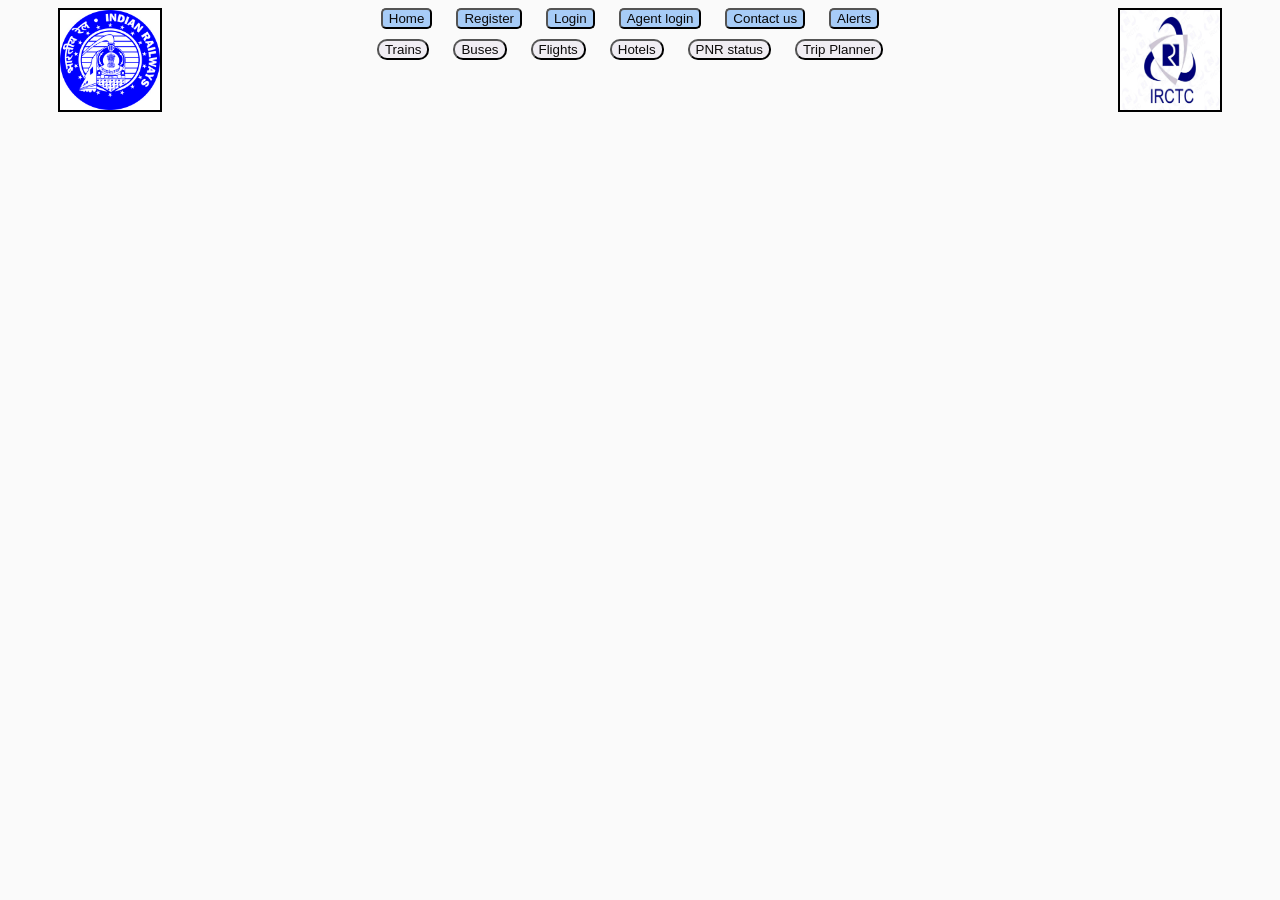
<file: Actual.html>
<!DOCTYPE html>
<html lang="en">
<head>
    <meta charset="UTF-8">
    <meta http-equiv="X-UA-Compatible" content="IE=edge">
    <meta name="viewport" content="width=device-width, initial-scale=1.0">
    <title>IRCTC</title>
    <link rel="stylesheet" href="./css/act.css">

</head>
<body >
    <img src="./pics/logo1.png" alt="" class="logo1">
    <img src="./pics/logo2.jpg" alt="" class="logo2">
    <div class="up">
        <button id="b1">Home</button>
        <button id="b1"><a target="name" href="lecture7.html" class="buttonprimary"> Register</a></button>
        <button id="b1"><a href="./login/login.html" class="buttonprimary"> Login</a></button>
        <button id="b1"><a href=""></a> Agent login</button>
        <button id="b1">Contact us</button>
        <button id="b1">Alerts</button>
    </div>
    
    <div class="sec">
        <button id="b2"><a class="buttonlink" id="a2" href="https://www.airindia.in/">Trains</a> </button>
        <button id="b2"><a class="buttonlink" id="a2" href="https://www.redbus.in/">Buses</a> </button>
        <button id="b2"><a class="buttonlink" id="a2" href="https://www.airindia.in/">Flights</a> </button>
        <button id="b2"><a class="buttonlink" id="a2" href="https://www.airindia.in/">Hotels</a> </button>
        <button id="b2"><a class="buttonlink" href="https://www.indianrail.gov.in/enquiry/PNR/PnrEnquiry.html?locale=en">PNR status</a> </button>
        <button id="b2"><a class="buttonlink" id="a2" href="https://www.inspirock.com/">Trip Planner</a> </button>
    </div>

<script type="text/javascript" src="./js/jquery.js"></script>


</body>
</html>
</file>
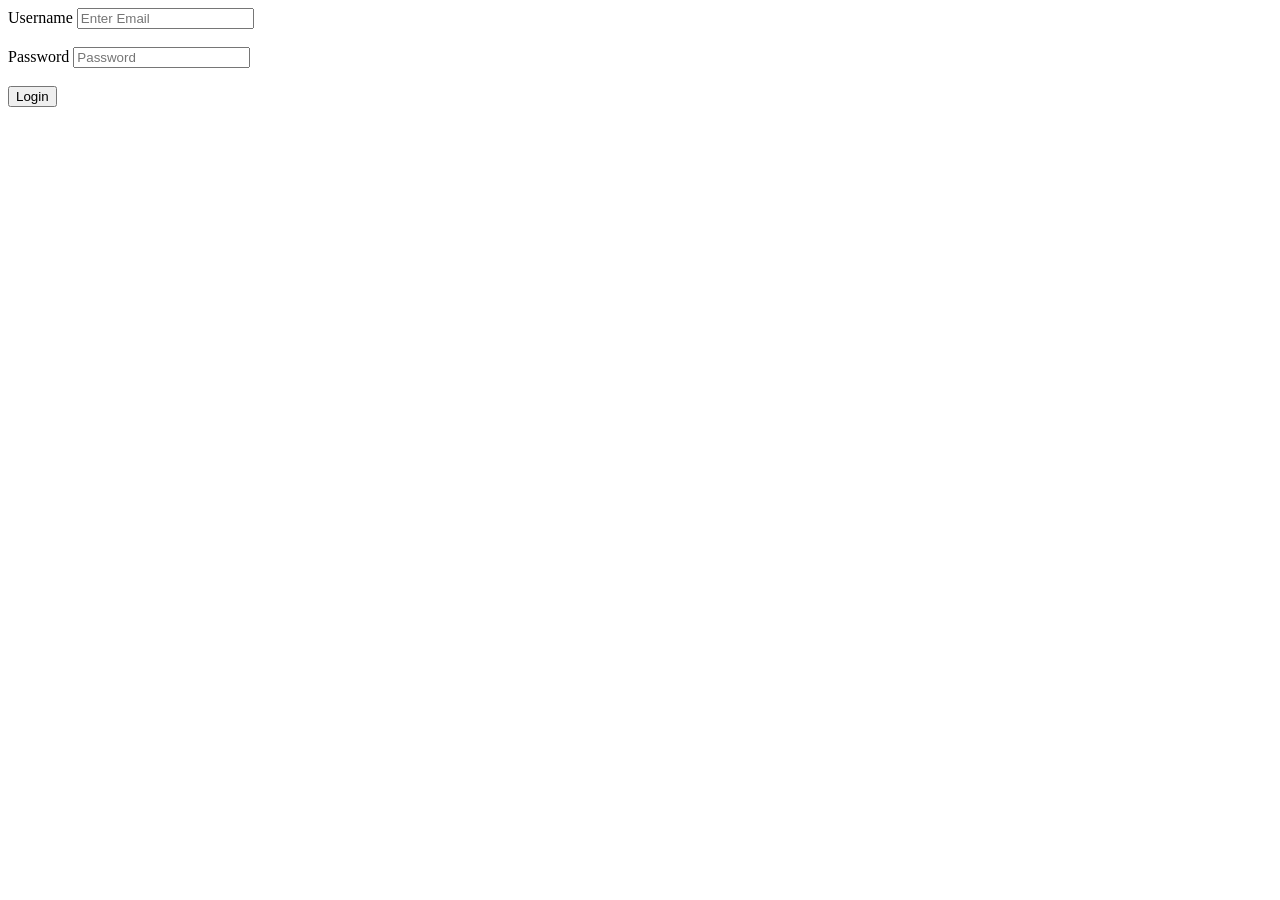
<file: agentLogin.html>
<!DOCTYPE html>
<html lang="en">
<head>
    <meta charset="UTF-8">
    <meta http-equiv="X-UA-Compatible" content="IE=edge">
    <meta name="viewport" content="width=device-width, initial-scale=1.0">
    <title>Document</title>
</head>
<body>
    <div class="agentLogin">
        <form action="./php/agentLogin.php" method="post">
            <label for="userName">Username</label>
            <input type="text" id="userName" name="userName" placeholder="Enter Email"><br><br>
            <label for="password">Password</label>
            <input type="password" id="password" name="password" placeholder="Password"><br><br>
            <input type="submit" id="submit" name="submit" value="Login">
        </form>
    </div>
</body>
</html>
</file>
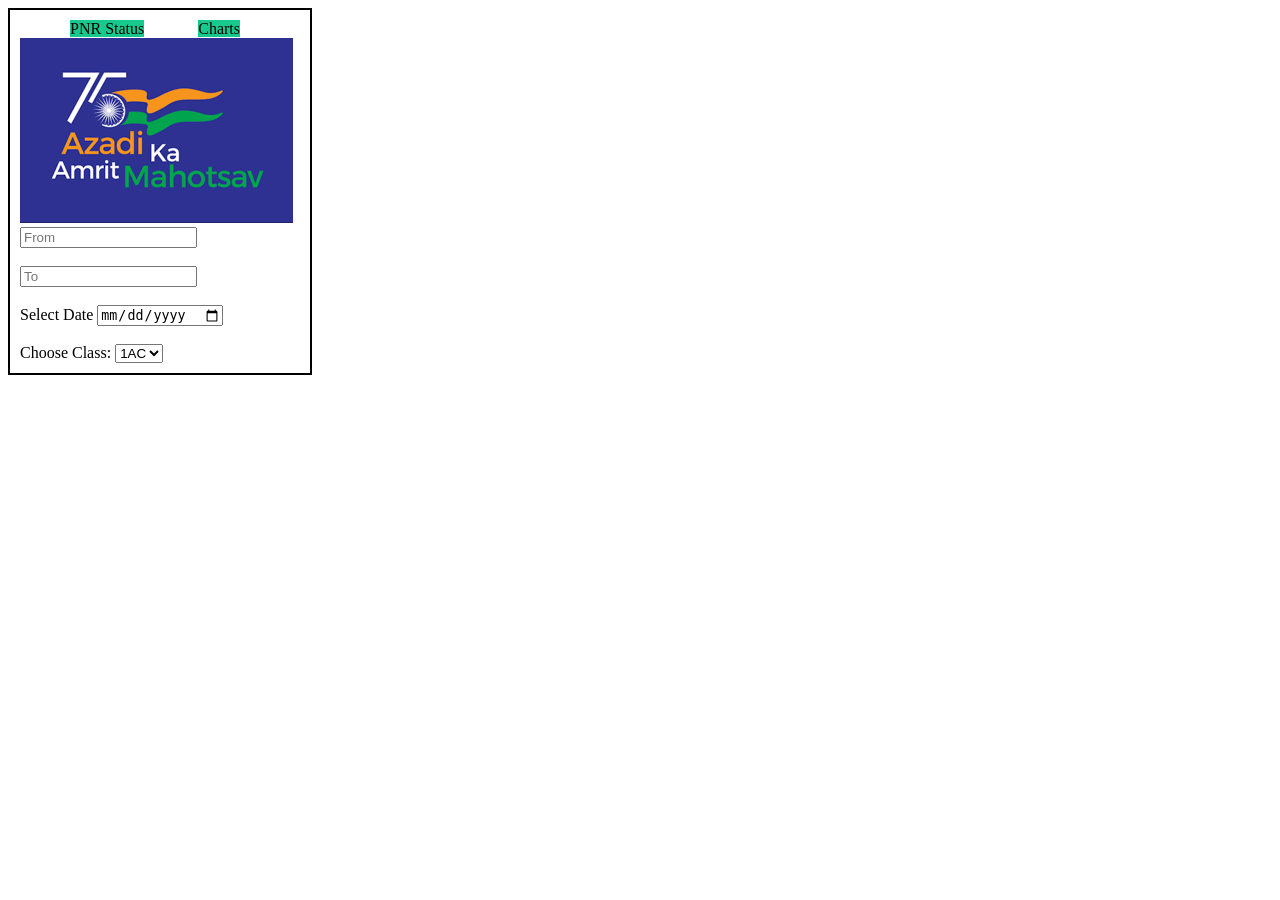
<file: form.html>
<!DOCTYPE html>
<html lang="en">
<head>
    <meta charset="UTF-8">
    <meta http-equiv="X-UA-Compatible" content="IE=edge">
    <meta name="viewport" content="width=device-width, initial-scale=1.0">
    <title>Document</title>
    <link rel="stylesheet" href="./css/form.css">
</head>
<body>
    <div class="form">
        <label id="pnr" for="pnr status">PNR Status</label>
        <label id="chart" for="chart">Charts</label><br>
        <img src="./pics/75.png" alt="">
        <div class="inelem">
            <input type="text" placeholder="From" id="from"><br><br>
            
            <input type="text" id="to" placeholder="To"><br><br>
            <label for="date" id="date">Select Date</label>
            <input type="date" id="date" placeholder="Date"><br><br>
            <label for="class">Choose Class:</label>

                <select name="class" id="class">
                <option value="AC 1 Tier">1AC</option>
                <option value="AC 2 Tier">2AC</option>
                <option value="AC 3 Tier">3AC</option>
                <option value="Sleeper">SL</option>
                <option value="2S">2S</option>
                </select>

        </div>
    </div>
</body>
</html>
</file>
<file: css/act.css>
body{
background-color: rgb(250, 250, 250);
 

}

#con:hover{
  color: red;
}

li a {
  display: inline;
  color: white;
  text-align: center;
  padding: 14px 16px;
  text-decoration: none;
}
.navbar{
  padding: 10px;
  top: 0;
  position: sticky;
  list-style-type: none;
   background-color: rgb(204, 202, 202);
}

a:visited{
  color: rgb(12, 10, 10);
    text-decoration: none;
}
a:hover{
  color: red;
}

.ll{
  
  padding-left: 145px;
  display: inline;
  
}

.logo1{
  float: left;
  height: 100px;
  width: 100px;
  margin: 0px 10px 0px 50px;
  border: 2px solid black;
}
.logo2{
  float: right;
  height: 100px;
  width: 100px;
  margin: 0px 50px 0px 10px;
  border: 2px solid black;

}
.topelem{
  background-color: rgb(8, 175, 44);
  width: 273px;
  height: 22px;
  padding-top: 10px;
  
}
#pnr,#chart{
  background-color: rgb(227, 250, 23);
  margin-left: 50px;
  
  border: 1px solid black;
}
.form{
  float: left;
  border: 2px solid black;
  padding: 10px 10px 10px 10px;
  width: 280px;
}
#formimgg{
  float: left;
  height: 100px;
  width: 120px; 
}
.hh3{
  text-align: center;
  font-weight: bolder;
  color: blue;
  font-size: x-large;
}
#search{
  background: blue;
  color: #fff;
  cursor:grab;
}
.formbottom{
  
  border: 2px solid rgb(15, 15, 15);
width: 300px;
margin-top: 450px;
font-family:Impact, Haettenschweiler, 'Arial Narrow Bold', sans-serif;

 
}
.tem{
  float: left;
}

.para::first-line{
  color: red;
}
.para2::first-letter{
  color: #13f87a;
}



.flexbox{

  display: flex;
  flex-direction: row;
  justify-content: center;
  padding-left: 5px;
  flex-wrap: wrap;
}
#f1,#f2,#f3,#f4,#f5,#f6{
  border: 1px solid orangered;
  margin-left: 5px;
  margin-right: 10px;
  margin-top: 10px;
  margin-bottom: 10px;
  height: 150px;
  width: 200px;
}

.up{
    text-align: center;
   
}
.sec{
    margin-top: 10px;
    text-align: center;
}
#b1{color: rgb(8, 8, 8);
    border-radius: 5px;
    background-color: rgb(167, 204, 247);
margin-right: 20px;
}
#b2{ color: rgb(0, 7, 5);
    border-radius: 10px;
    background-color: rgb(240, 237, 243);
    margin-right: 20px;
    
}
a:link {
    color: rgb(12, 10, 10);
    text-decoration: none;
}   
 
.buttonlink{
    color: inherit; 
}
.buttonlink:hover {
    color:#f08812; 
    text-decoration:none; 
    cursor:pointer;  
}
.buttonprimary{
    color: inherit; 
}
.buttonprimary:hover {
    color:#f08812; 
    text-decoration:none; 
    cursor:pointer;  
}
 
 #para{
    border: 5px solid;
    border-radius: 5px;
    border-left: 1px solid rgb(199, 101, 101);
    border-right: 10px solid;
    border-width: 10px;
    width: 100px;
 }
  .circle {
    font-size:100px;
    width: fit-content;
    display: grid;
    grid-gap: 10px;
    grid-template-columns: 100px 100px 100px;
    background-color: #fff;
    color: rgb(247, 200, 73);
    text-align: center;
  }
   .taskbar{
    margin: auto;
   }
  .box {
    background-color: #444;
    color: rgb(255, 156, 7);
    border-radius: 70%;
    padding: px;
    font-size: 150%;

  }
.container{
  display: grid;
}
  .a {
    border: 2px solid red;
    grid-column: 2 / 3;
    grid-row: 1 / 2;
  }
  .b {
    grid-column: 2 / 3;
    grid-row: 2 / 3;
  }
  .c {
    grid-column: 3 / 4;
    grid-row: 2 / 3;
  }
  .d {
    grid-column: 1 / 2;
    grid-row: 1 / 2;
  }
  .e {
    grid-column: 1 / 2;
    grid-row: 2 / 3;
  }
  .f {
    grid-column: 3 / 4;
    grid-row: 1 / 2;
  }
  .iconbg{
   background-color: rgb(255, 255, 255);
   margin-top: 35px;
    
  }
  .icprop{
    border: 2px solid rgb(7, 6, 6);
    height: 150px;
    width: 150px;
    margin-left: 40px;
    margin-right: 40px;
    margin-top: 0px;
    border-radius: 80px;
    background-color: #13f87a;
  }
  .imcard{
    width: 220px;
    margin: 10px 10px 10px 10px;
    padding-bottom: 5px;
    height: 180px;
    text-align: center;
    font-weight: bolder;

  }

  #one:hover{
    background-color: crimson;
  }
  /*.imm{
   display: flex;
   flex-wrap: wrap;
  }*/
  .imm{
    
    display: flex;
    flex-direction: row;
    justify-content: center;
    
    flex-wrap: wrap;
  }
 
  
  .head4{
    text-align: center;
    font-weight: bolder;
  }
 
  #one11,#one2,#one3,#one4,#one5{
    
    border: solid 1px black;
    height: 50px;
    width: 50px;
    margin: 10px 10px 10px 10px;
  }

  .taskbar{
    display: flex;
    justify-content: center;
  }
  .social{
    background-color: #fff;
  }
#ptaskbar{
  font-weight: bold;
  padding-top: 10px;
  padding-right: 10px;
}
.holidays{
  background-color: #fff;
  display: flex;
  justify-content: center;
  flex-wrap: wrap;
  flex-direction: row;
  
}
.himg{
  
}
.hdata{
  text-align:justify;
  
}
.tour{
  width: 336px;
  margin: 10px 10px 10px 10px;
 
}

/* Media query for screens smaller than 600px */
@media (max-width: 600px) {
	header {
		text-align: center;
	}
	
	nav ul {
		flex-direction: column;
	}
	
	nav li {
		margin: 10px 0;
	}

  
}

/* Media query for screens between 600px and 900px */
@media (min-width: 601px) and (max-width: 900px) 
{
	header {
		font-size:

  }

  .tour{
   background-color: grey;
  }

  .hdata{
    margin: 10px;
  }
}


 #hh,#mm,#cc,#bb{
  margin-left: 200px;
 align-items: center;
  
 }

 .grid-container {
  display: grid;
  grid-template-columns: auto auto auto;
  gap: 10px;
  background-color: #2196F3;
  padding: 10px;
}

.grid-container > div {
  background-color: rgba(255, 255, 255, 0.8);
  text-align: center;
  padding: 20px 0;
  font-size: 30px;
}

.item1 {
  grid-column-start: 1;
  grid-column-end: 3;
}
</file>
<file: css/form.css>
#pnr,#chart{
    background-color: rgb(24, 201, 142);
    margin-left: 50px;
}
.form{
    border: 2px solid black;
    padding-right: 10px;
    width: 280px;
    padding-left: 10px;
    padding-top: 10px;
    padding-bottom: 10px;
}
.form1{
    text-align: center;
    border: 1px solid black;
    width: 300px;
    padding-bottom: 10px;
}
</file>
